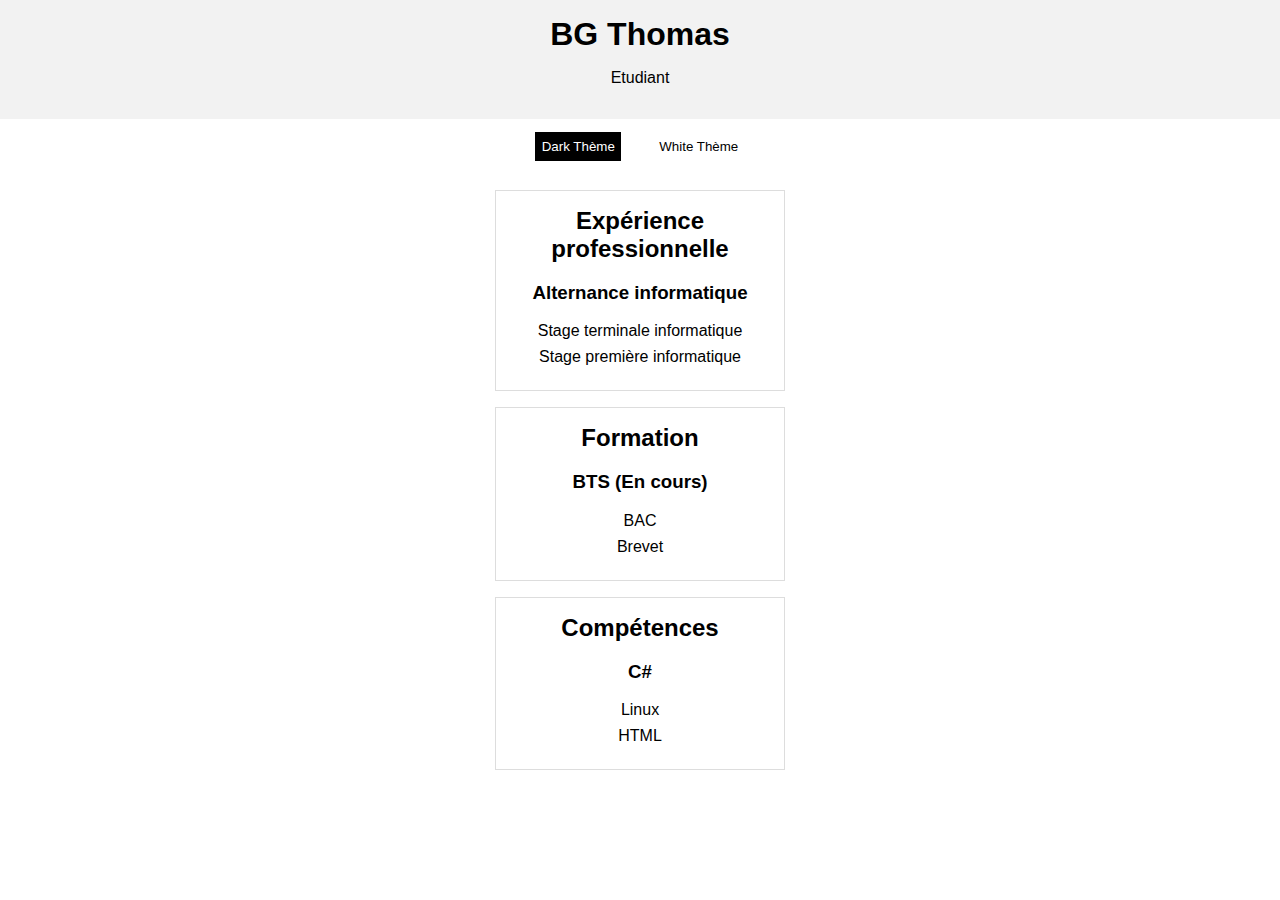
<file: index.html>
<!DOCTYPE html>
<html lang="fr">
  <head>
    <meta name="viewport" content="width=device-width, initial-scale=1.0">
    <meta name="description" content="Ce site contient le CV de BG Thomas. Vous pouvez admirer ces merveilleuses compétences."/>
    <title>CV BG Thomas</title>
    <link rel="stylesheet" type="text/css" href="style.css">
    <script src="script.js" defer></script>
  </head>
  <body>
    <header>
      <h1>BG Thomas</h1>
      <p>Etudiant</p>
    </header>
    
    <button id="bnt1"> Dark Thème </button>
    <button id="bnt2"> White Thème </button>
    <section>
      <h2>Expérience professionnelle</h2>
      <ul>
        <li> <h3>Alternance informatique</h3> </li>
        <li>Stage terminale informatique</li>
        <li>Stage première informatique</li>
      </ul>
    </section>
    <section>
      <h2>Formation</h2>
      <ul>
        <li> <h3> BTS (En cours) </h3> </li>
        <li>BAC</li>
        <li>Brevet</li>
      </ul>
    </section>
    <section>
      <h2>Compétences</h2>
      <ul>
        <li> <h3> C# </h3> </li>
        <li>Linux</li>
        <li>HTML</li>
      </ul>
    </section>
  </body>
</html>
</file>
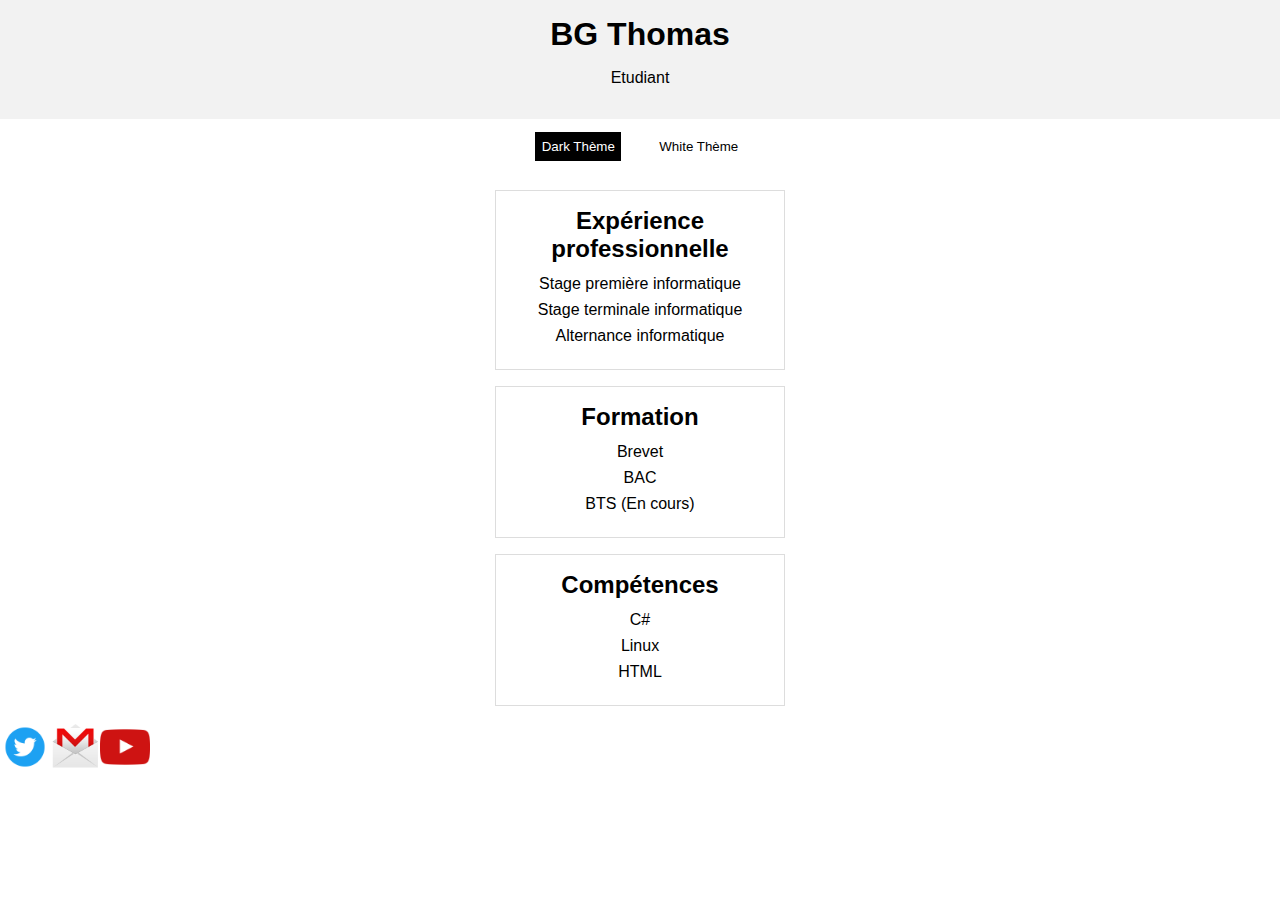
<file: CV Thomas.html>
<!DOCTYPE html>
<html>
  <head>
    <title>Mon CV</title>
    <link rel="stylesheet" type="text/css" href="style.css">
    <script src="script.js" defer></script>
  </head>
  <body>
    <header>
      <h1>BG Thomas</h1>
      <p>Etudiant</p>
    </header>
    
    <button id="bnt1"> Dark Thème </button>
    <button id="bnt2"> White Thème </button>
    <section>
      <h2>Expérience professionnelle</h2>
      <ul>
        <li>Stage première informatique</li>
        <li>Stage terminale informatique</li>
        <li>Alternance informatique</li>
      </ul>
    </section>
    <section>
      <h2>Formation</h2>
      <ul>
        <li>Brevet</li>
        <li>BAC</li>
        <li>BTS (En cours)</li>
      </ul>
    </section>
    <section>
      <h2>Compétences</h2>
      <ul>
        <li>C#</li>
        <li>Linux</li>
        <li>HTML</li>
      </ul>
    </section>
    
      <a href="https://twitter.com/" target="_blank"><img src="img/twitter.png" alt="Logo Twitter"></a>
      <a href="https://gmail.com/" target="_blank"><img src="img/gmail.png" alt="Logo Gmail"></a>
      <a href="https://youtube.com/" target="_blank"><img src="img/youtube.png" alt="Logo Youtube"></a>
  </body>
</html>
</file>
<file: style.css>
body {
    font-family: Arial, sans-serif;
    margin: 0;
    padding: 0;
    text-align: center;
}

header {
    background-color: #f2f2f2;
    padding: 1em;
    text-align: center;
}

header h1 {
    margin: 0;
}

section {
    margin: 1em auto;
    border: 1px solid #ddd;
    padding: 1em;
    width: 20%;
    display: block;
    position: relative;
}

section h2 {
    margin: 0 0 0.5em 0;
    text-align: center;
}

section ul {
    list-style: none;
    margin: 0;
    padding: 0;
}

section li {
    margin: 0.5em 0;
}

img {
    width: 50px;
    height: 50px;
    position: relative;
    bottom: 0;
    left: 0;
    float:left;
}

#bnt1 {
    margin: 1em;
    padding: 0.5em;
    background-color: black;
    color: white;
    border: none;
    cursor: pointer;
}

#bnt2 {
    margin: 1em;
    padding: 0.5em;
    background-color: white;
    color: black;
    border: none;
    cursor: pointer;
}

/* styles pour le dark theme*/
.dark-theme {
    background-color: black;
    color: white;
}

.dark-theme header {
    background-color: #333;
}

.dark-theme section {
    border-color: #555;
}

.dark-theme #bnt1 {
    background-color: white;
    color: black;
}

.dark-theme #bnt2 {
    background-color: black;
    color: white;
}
</file>
